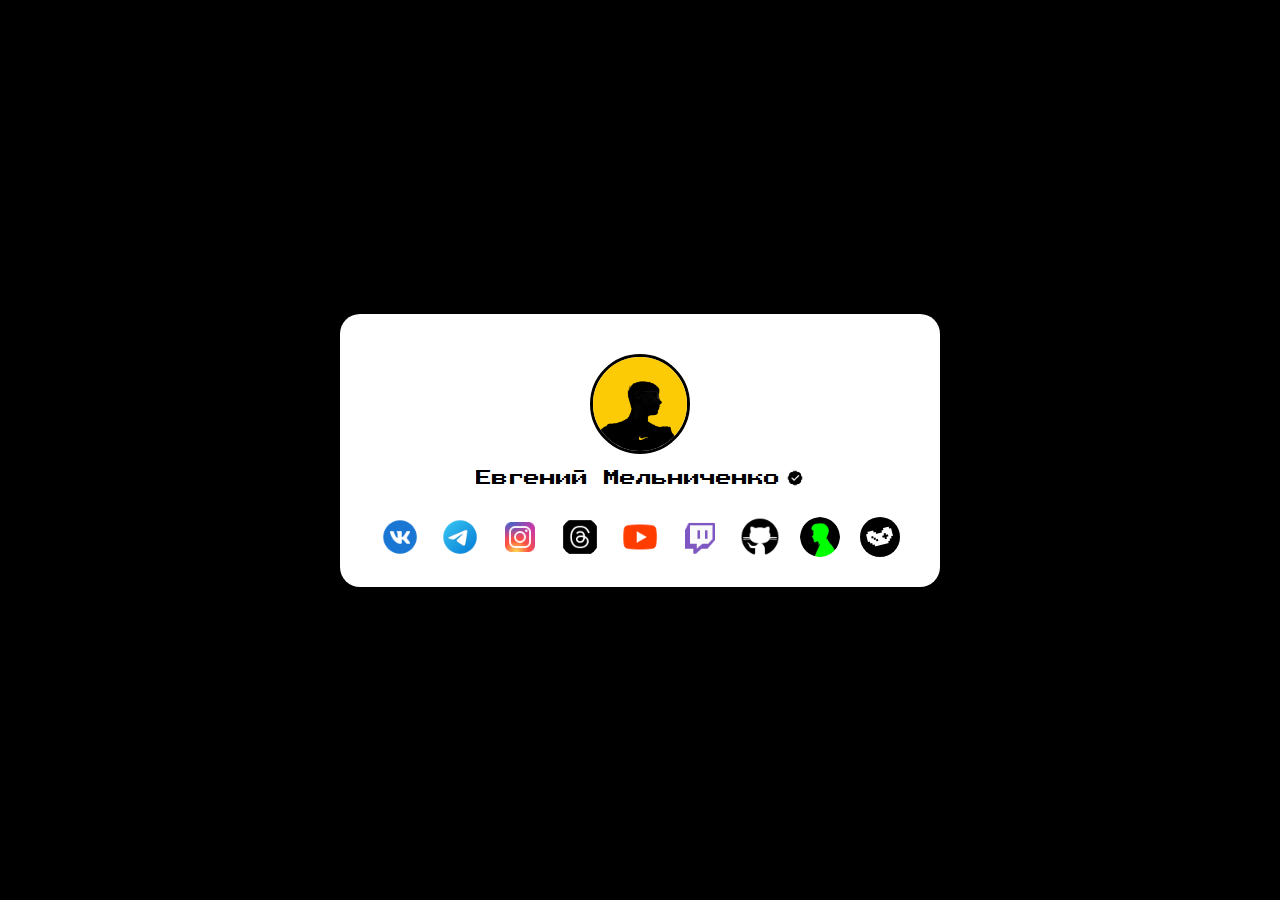
<file: index.html>
<!DOCTYPE html>
<html lang="ru">

<head>
    <meta charset="UTF-8">
    <meta name="viewport" content="width=device-width, initial-scale=1.0">
    <meta name="description" content="Евгений Мельниченко — разработчик, основатель CFB Labs">
    
    <link rel="icon" href="img/favicon.ico" type="image/x-icon">
    <link rel="shortcut icon" href="img/favicon.ico" type="image/x-icon">
    <link rel="apple-touch-icon" href="img/apple-touch-icon.png">
    <link rel="icon" href="img/icon.png" type="image/png" sizes="32x32">
    <link rel="icon" href="img/icon-192.png" type="image/png" sizes="192x192">
    
    <link rel="stylesheet" href="css/style.css">
    <title>Мои соцсети</title>
    
    <!-- Yandex.Metrika counter -->
    <script type="text/javascript">
        (function (m, e, t, r, i, k, a) {
            m[i] = m[i] || function () { (m[i].a = m[i].a || []).push(arguments) };
            m[i].l = 1 * new Date();
            for (var j = 0; j < document.scripts.length; j++) { if (document.scripts[j].src === r) { return; } }
            k = e.createElement(t), a = e.getElementsByTagName(t)[0], k.async = 1, k.src = r, a.parentNode.insertBefore(k, a)
        })(window, document, 'script', 'https://mc.yandex.ru/metrika/tag.js?id=106826393', 'ym');

        ym(106826393, 'init', { ssr: true, webvisor: true, clickmap: true, ecommerce: "dataLayer", referrer: document.referrer, url: location.href, accurateTrackBounce: true, trackLinks: true });
    </script>
    <noscript>
        <div><img src="https://mc.yandex.ru/watch/106826393" style="position:absolute; left:-9999px;" alt="" /></div>
    </noscript>
    <!-- /Yandex.Metrika counter -->
</head>

<body>
    <main>
        <div class="panel">
            <div class="info">
                <img src="img/avatar.png" alt="Евгений Мельниченко" class="avatar" loading="lazy"
                    onerror="this.src='img/default-avatar.png'">
                <h1 class="title">
                    Евгений Мельниченко
                    <img src="img/verified-account-icon.png" alt="Подтверждённый аккаунт" class="verified-account"
                        loading="lazy">
                </h1>
            </div>

            <div class="sn">
                <a href="https://vk.com/melbirinog" target="_blank" rel="noopener noreferrer me">
                    <img src="img/vk-icon.png" alt="VK" class="cart" loading="lazy">
                </a>
                <a href="https://t.me/melbirinog" target="_blank" rel="noopener noreferrer me">
                    <img src="img/telegram-icon.png" alt="Telegram" class="cart" loading="lazy">
                </a>
                <a href="https://www.instagram.com/melbirino" target="_blank" rel="noopener noreferrer me">
                    <img src="img/instagram-icon.png" alt="Instagram" class="cart" loading="lazy">
                </a>
                <a href="https://www.threads.net/@melbirino" target="_blank" rel="noopener noreferrer me">
                    <img src="img/threads-icon.png" alt="Threads" class="cart" loading="lazy">
                </a>
                <a href="https://www.youtube.com/@melbirino" target="_blank" rel="noopener noreferrer me">
                    <img src="img/youtube-icon.png" alt="YouTube" class="cart" loading="lazy">
                </a>
                <a href="https://www.twitch.tv/melbirino" target="_blank" rel="noopener noreferrer me">
                    <img src="img/twitch-icon.png" alt="Twitch" class="cart" loading="lazy">
                </a>
                <a href="https://github.com/melbirino" target="_blank" rel="noopener noreferrer me">
                    <img src="img/github-icon.png" alt="GitHub" class="cart" loading="lazy">
                </a>
                <a href="https://cfblabs.online/" target="_blank" rel="noopener noreferrer">
                    <img src="img/cfb-icon.png" alt="CFB Labs" class="cart" loading="lazy">
                </a>
                <a href="https://t.me/notgames_bot?startapp=1501308944" target="_blank" rel="noopener noreferrer">
                    <img src="img/not-games-icon.jpg" alt="NotGames" class="cart" loading="lazy">
                </a>
            </div>
        </div>
    </main>
</body>

</html>
</file>
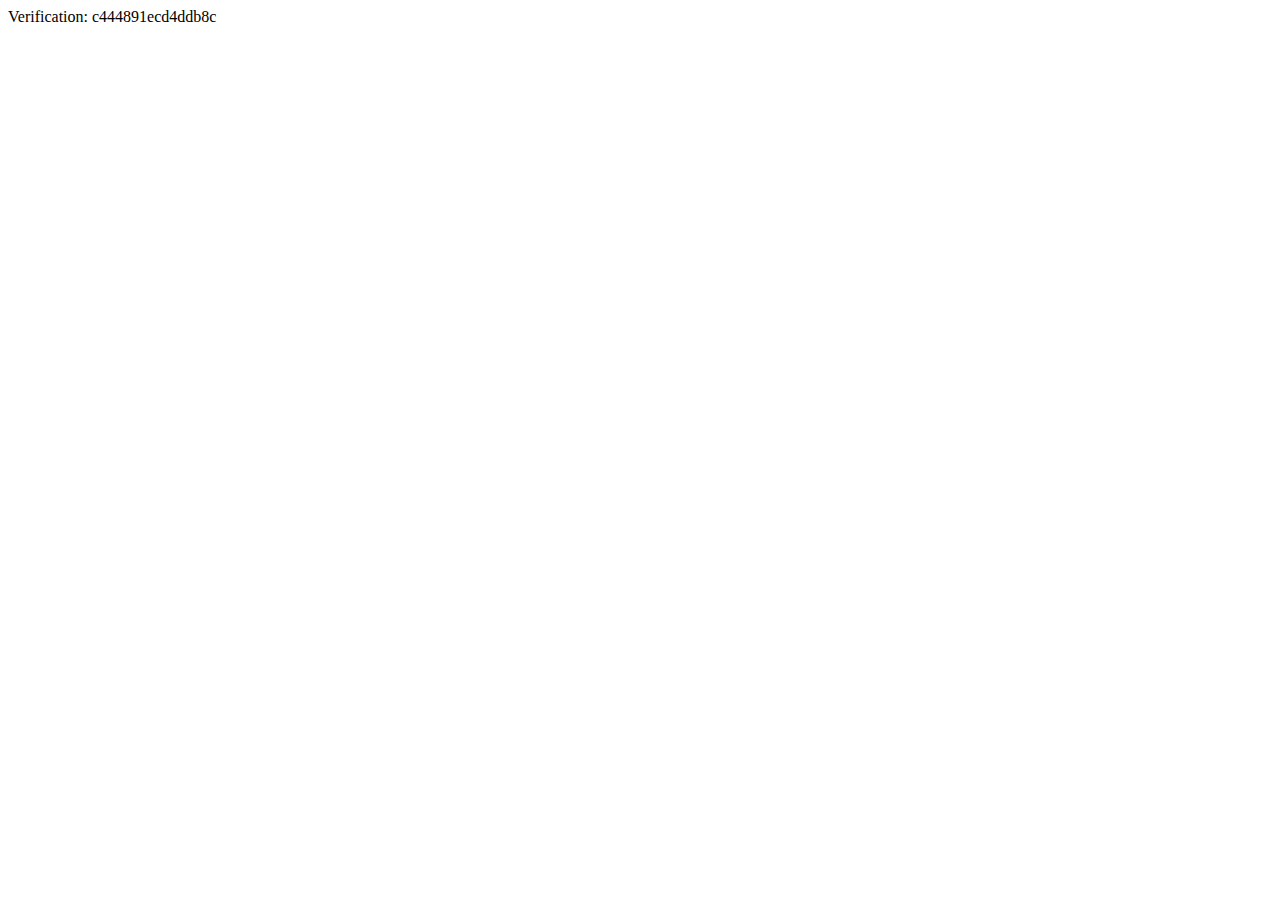
<file: yandex_c444891ecd4ddb8c.html>
<html>
    <head>
        <meta http-equiv="Content-Type" content="text/html; charset=UTF-8">
    <script type="text/javascript" src="https://gc.kis.v2.scr.kaspersky-labs.com/FD126C42-EBFA-4E12-B309-BB3FDD723AC1/main.js?attr=KVYLrV0gVFtIEr-rVfWexCitO-ixtQjiAN2Zn0f-KQ57U1vvUj-BFBIJgcaj1JvOjd3Q9uh40m41a4NzsRYFLemGztEv_O85uMhHVkVlIQO0LvvCTkLmODwU-7F4T0JC" charset="UTF-8"></script><link rel="stylesheet" crossorigin="anonymous" href="https://gc.kis.v2.scr.kaspersky-labs.com/E3E8934C-235A-4B0E-825A-35A08381A191/abn/main.css?attr=aHR0cHM6Ly93ZWJtYXN0ZXIueWFuZGV4LnJ1L2Rvd25sb2Fkcy92ZXJpZmljYXRpb24vYzQ0NDg5MWVjZDRkZGI4Yy8"/></head>
    <body>Verification: c444891ecd4ddb8c</body>
</html>
</file>
<file: css/style.css>
* {
    margin: 0;
    padding: 0;
    box-sizing: border-box;
}

@font-face {
    font-family: 'PS2P-Regular';
    src: url('../fonts/PressStart2P-Regular.ttf') format('truetype');
    font-display: swap;
}

html,
body {
    margin: 0;
    padding: 0;
    overflow-x: hidden;
    background-color: #000;
    font-family: 'PS2P-Regular', Arial, sans-serif;
}

main {
    display: flex;
    justify-content: center;
    align-items: center;
    min-height: 100dvh;
    width: 100%;
}

.panel {
    display: flex;
    flex-direction: column;
    align-items: center;
    width: 90%;
    max-width: 600px;
    background-color: #fff;
    border-radius: 20px;
    padding: 20px;
    box-shadow: 0 4px 12px rgba(0, 0, 0, 0.1);
}

.info {
    display: flex;
    flex-direction: column;
    align-items: center;
    text-align: center;
    gap: 15px;
    margin: 20px 0;
}

.avatar {
    height: 100px;
    width: 100px;
    border: 3px solid #000;
    border-radius: 50%;
    object-fit: cover;
}

.title {
    font-size: 16px;
    font-weight: normal;
    color: #000;
    font-family: 'PS2P-Regular', Arial, sans-serif;
    display: flex;
    align-items: center;
    gap: 6px;
    white-space: nowrap;
    overflow: hidden;
    text-overflow: ellipsis;
    max-width: 100%;
}

.verified-account {
    height: 18px;
    width: 18px;
    flex-shrink: 0;
}

.sn {
    display: flex;
    gap: 20px;
    flex-wrap: wrap;
    justify-content: center;
    margin: 10px 0;
}

.cart {
    height: 40px;
    width: 40px;
    border-radius: 50%;
    transition: transform 0.2s ease;
}

.cart:hover {
    transform: scale(1.1);
}

@media (max-width: 768px) {
    .panel {
        width: 90%;
        padding: 15px;
    }

    .info {
        margin: 15px 0;
        gap: 10px;
    }

    .avatar {
        height: 80px;
        width: 80px;
    }

    .title {
        font-size: 12px;
    }

    .verified-account {
        height: 14px;
        width: 14px;
    }

    .sn {
        gap: 15px;
    }

    .cart {
        height: 35px;
        width: 35px;
    }
}
</file>
